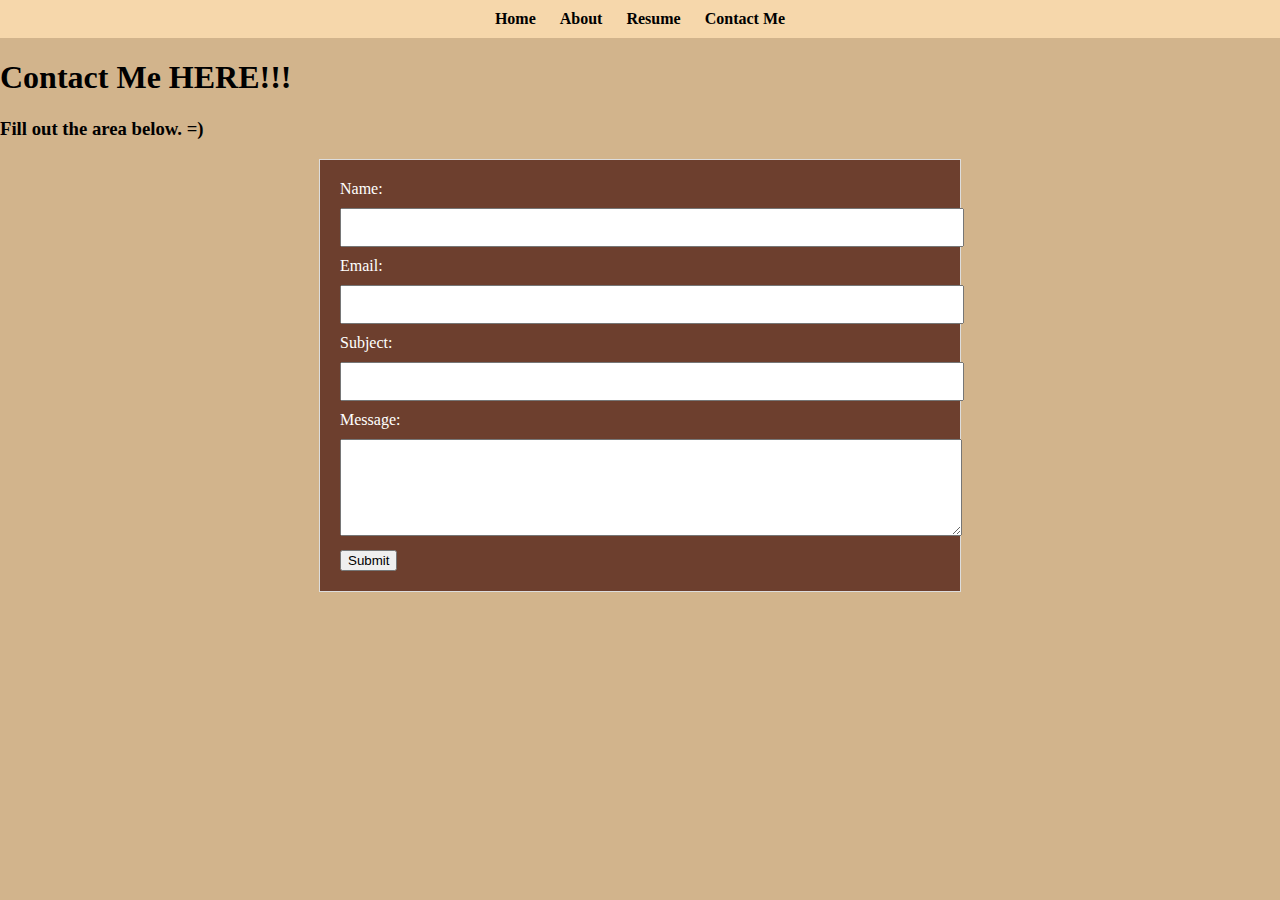
<file: contact.html>
<!DOCTYPE html>
<html lang="en">
<head>
    <meta charset="UTF-8">
    <meta name="viewport" content="width=device-width, initial-scale=1.0">
    <title>Contact Me</title>
    <link rel="stylesheet" href="styles.css">
</head>
<body>
    <nav>
        <a href="index.html">Home</a>
        <a href="about.html">About</a>
        <a href="resume.html">Resume</a>
        <a href="contact.html">Contact Me</a>
    </nav>
  <h1>
    Contact Me HERE!!!
  </h1>
  <h3>
    Fill out the area below. =)
  </h3>
    <form action="#" method="POST">
        <label for="name">Name:</label>
        <input type="text" id="name" name="name" required>

        <label for="email">Email:</label>
        <input type="email" id="email" name="email" required>

        <label for="subject">Subject:</label>
        <input type="text" id="subject" name="subject" required>

        <label for="message">Message:</label>
        <textarea id="message" name="message" rows="5" required></textarea>

        <button type="submit">Submit</button>
    </form>
</body>
</html>
</file>
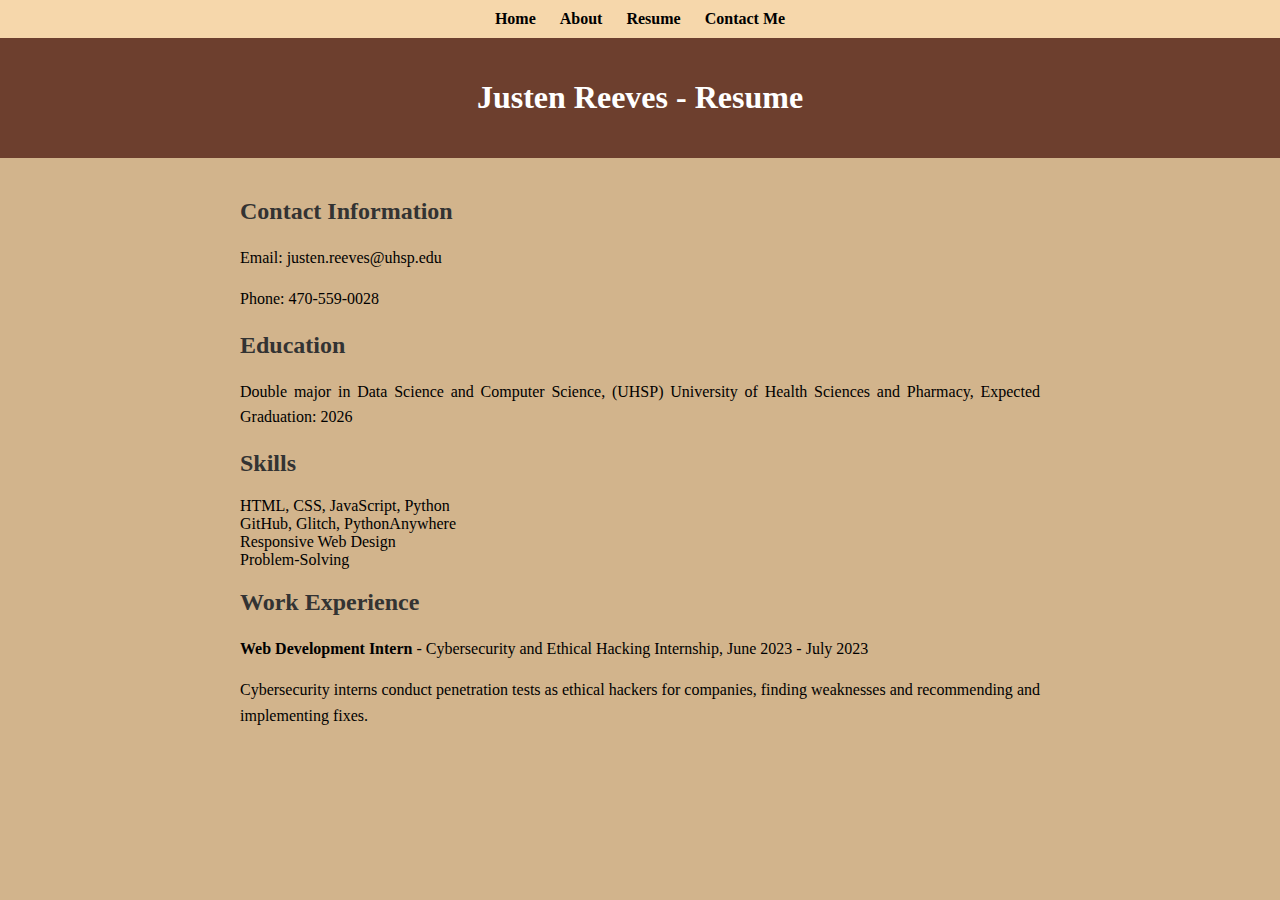
<file: resume.html>
<!DOCTYPE html>
<html lang="en">
<head>
    <meta charset="UTF-8">
    <meta name="viewport" content="width=device-width, initial-scale=1.0">
    <title>Resume</title>
    <link rel="stylesheet" href="styles.css">
</head>
<body>
    <nav>
        <a href="index.html">Home</a>
        <a href="about.html">About</a>
        <a href="resume.html">Resume</a>
        <a href="contact.html">Contact Me</a>
    </nav>

    <header>
        <h1>Justen Reeves - Resume</h1>
    </header>
    <section>
        <h2>Contact Information</h2>
        <p>Email: justen.reeves@uhsp.edu</p>
        <p>Phone: 470-559-0028</p>

        <h2>Education</h2>
        <p>Double major in Data Science and Computer Science, (UHSP) University of Health Sciences and Pharmacy, Expected Graduation: 2026</p>

        <h2>Skills</h2>
        <ul>
            <li>HTML, CSS, JavaScript, Python</li>
            <li>GitHub, Glitch, PythonAnywhere</li>
            <li>Responsive Web Design</li>
            <li>Problem-Solving</li>
        </ul>

        <h2>Work Experience</h2>
        <p><strong>Web Development Intern</strong> - Cybersecurity and Ethical Hacking Internship, June 2023 - July 2023</p>
        <p>Cybersecurity interns conduct penetration tests as ethical hackers for companies, finding weaknesses and recommending and implementing fixes. </p>
    </section>
</body>
</html>
</file>
<file: styles.css>
/* Updated style.css */
nav {
    background-color: RGB(246,215,171);
    padding: 10px;
    text-align: center;
}
nav a {
    margin: 10px;
    text-decoration: none;
    color: black;
    font-weight: bold;
}
header {
    text-align: center;
    padding: 20px;
    background-color: RGB(109,63,46);
    color: white;
}
ul {
    list-style: none;
    padding: 0;
}
form {
    max-width: 600px;
    margin: auto;
    padding: 20px;
    border: 1px solid #ddd;
    background-color: RGB(109,63,46);
    color: white;
}
input, textarea {
    width: 100%;
    padding: 10px;
    margin: 10px 0;
}
section {
    max-width: 800px;
    margin: auto;
    padding: 20px;
}
section h2 {
    color: #333;
}
p {
    text-align: justify;
    line-height: 1.6;
}
img {
    border-radius: 50%;
    margin-top: 20px;
}
body {
    background-color: tan;
    margin: 0;
    padding: 0;
    font-family: "Copperplate", Fantasy;
}
</file>
